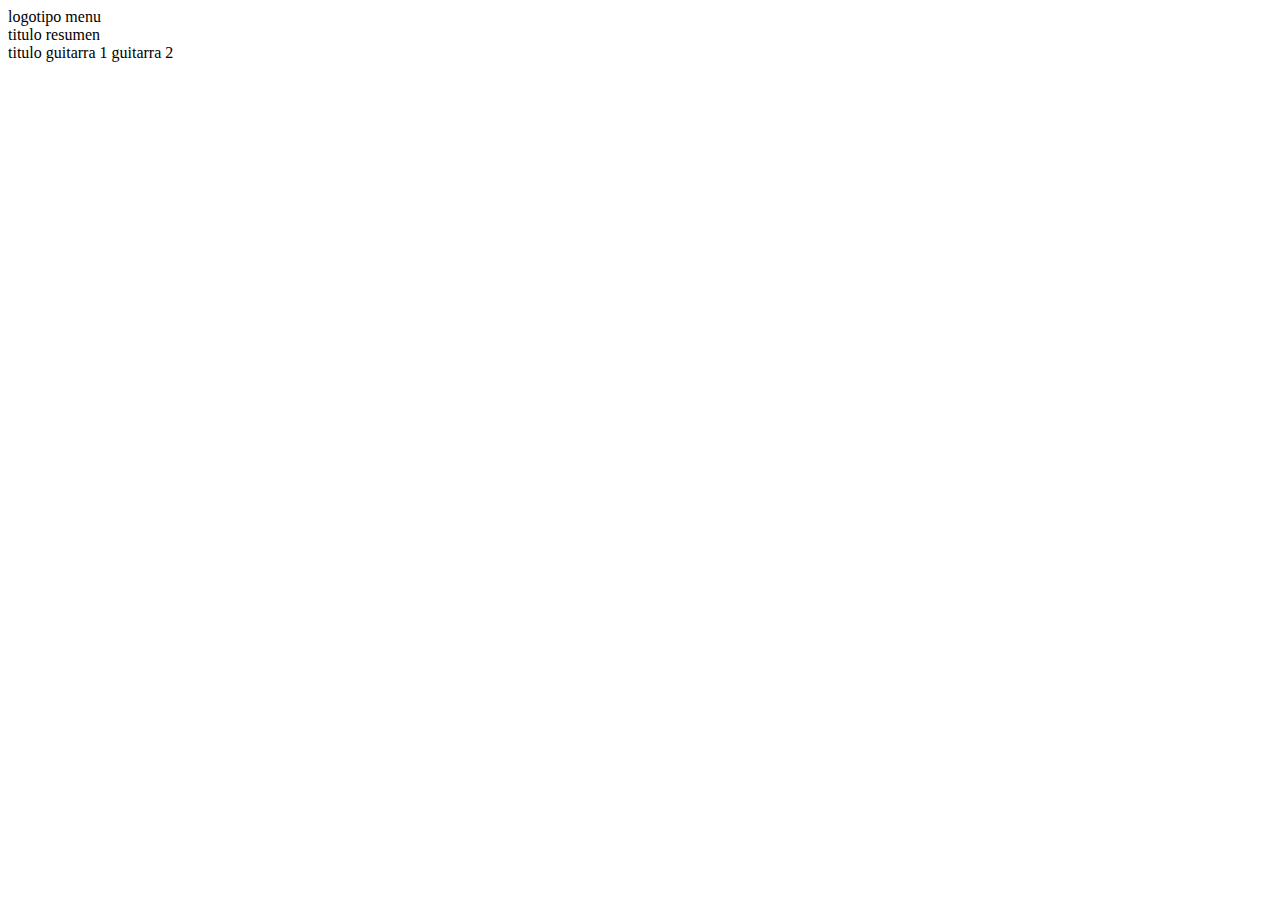
<file: index.html>
<!DOCTYPE html>
<html>
  <head>
    <title>Invie - tus mejores guitarras!!</title>
  </head>

  <body>
    <header> <!--header-->
      logotipo
      menu
    </header>
    <section> <!--portada-->
      titulo
      resumen
    </section>
    <section> <!--guitarras-->
      titulo
      guitarra 1
      guitarra 2
    </section>
  </body>
</html>
</file>
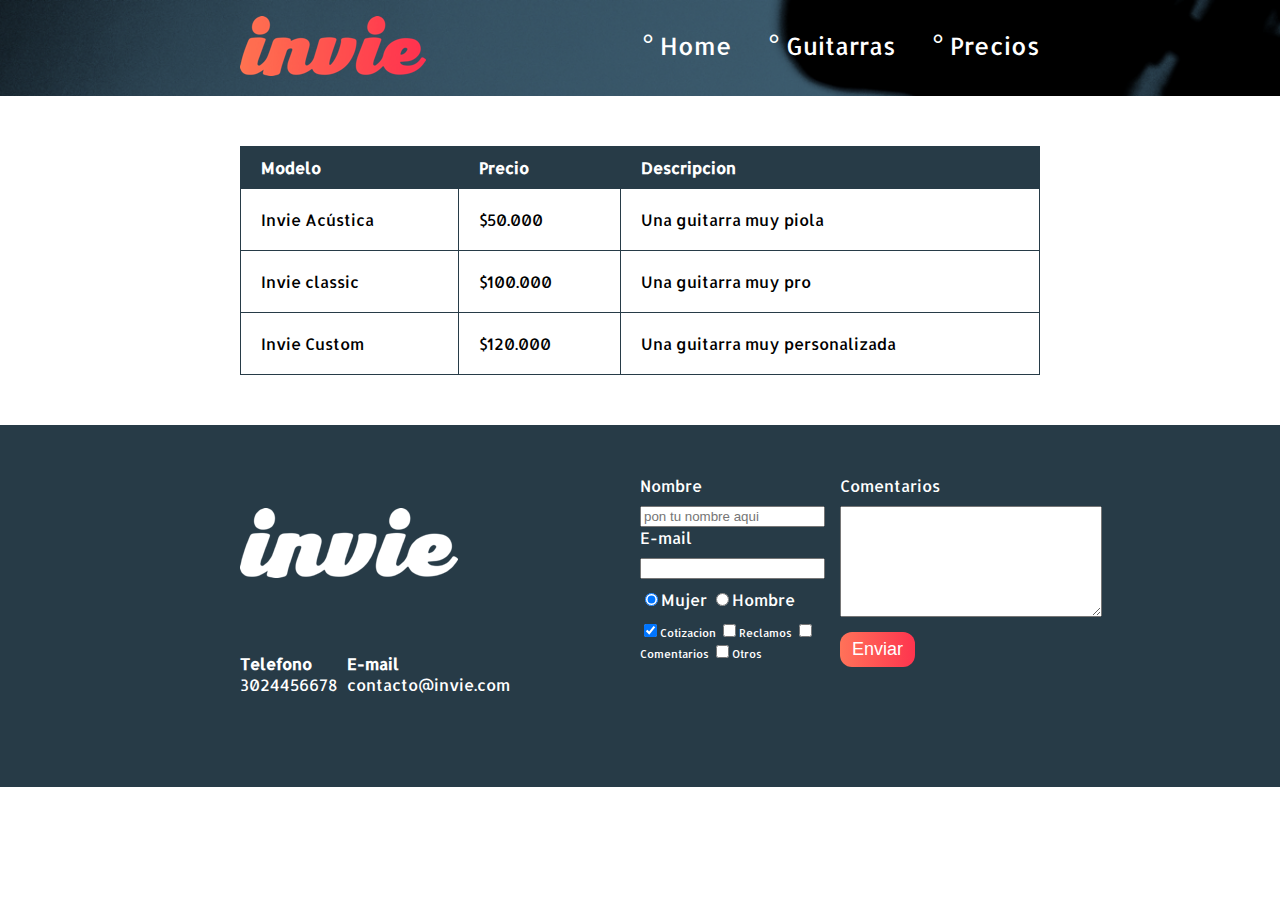
<file: precios.html>
<!DOCTYPE html>
<html>
  <head>
    <title>Precios de tus mejores guitarras!!</title>
    <meta charset="utf-8"/>
    <link href="https://fonts.googleapis.com/css?family=Montserrat:400,700|Allerta:400" rel="stylesheet">
    <link rel="stylesheet" href="css/invie.css"/>
  </head>
  <body>
    <header id="header" class="header background"> <!--header-->
      <div class="contenedor">
        <figure class="logotipo"><!-- logotipo -->
          <img src="images/invie.png" width="186" height="60" alt="Invie logotipo"/>
        </figure>
        <nav class="menu"><!-- menu -->
          <ul>
            <li>
              <a href="index.html">Home</a>
            </li>
            <li>
              <a href="index.html#guitarras">Guitarras</a>
            </li>
            <li>
              <a href="precios.html">Precios</a>
            </li>
          </ul>
        </nav>
      </div>
    </header>
    <section class="tabla">
      <div class="contenedor">
        <table>
        <thead>
          <tr>
            <th>Modelo</th>
            <th>Precio</th>
            <th>Descripcion</th>
          </tr>
        </thead>
        <tbody>
          <tr>
            <td>Invie Acústica</td>
            <td>$50.000</td>
            <td>Una guitarra muy piola</td>
          </tr>
          <tr>
            <td>Invie classic</td>
            <td>$100.000</td>
            <td>Una guitarra muy pro</td>
          </tr>
          <tr>
            <td>Invie Custom</td>
            <td>$120.000</td>
            <td>Una guitarra muy personalizada</td>
          </tr>
        </tbody>
      </table>
      </div>
    </section>
    <footer class="footer">
      <div class="contenedor">
        <div class="contacto">
          <img src="images/invie-white.png" alt="logotipo blanco"/>
          <a href="tel:+56966880294"><strong>Telefono</strong><span>3024456678</span></a>
          <a href="mailto:francisco.barrientos.inostroza@gmail.com"><strong>E-mail</strong><span>contacto@invie.com</span></a>
        </div>
      <form class="formulario">
        <div class="col1">
          <label for="nombre">Nombre</label>
          <input type="text" required id="nombre" placeholder="pon tu nombre aqui" name="nombre"/>
          <label for="email">E-mail</label>
          <input type="email" id="email" required/>
          <div class="sexo">
            <label for="mujer">
              <input type="radio" checked id="mujer" name="sexo" value="mujer"/>Mujer
            </label>
            <label for="hombre">
              <input type="radio" id="hombre" name="sexo" value="hombre"/>Hombre
            </label>
          </div>
          <div class="intereses">
            <label for="cotizacion">
              <input type="checkbox" checked id="cotizacion" name="intereses" value="cotizacion"/>Cotizacion
            </label>
            <label for="reclamos">
              <input type="checkbox" id="reclamos" name="intereses" value="reclamos"/>Reclamos
            </label>
            <label for="comentarios">
              <input type="checkbox" id="comentarios" name="intereses" value="comentarios"/>Comentarios
            </label>
            <label for="otros">
              <input type="checkbox" id="otros" name="intereses" value="otros"/>Otros
            </label>
          </div>
        </div>
        <div class="col2">
          <label for="comentarios">Comentarios</label>
          <textarea name="comentarios" id="comentarios" cols="30" rows="7"></textarea>
          <input type="submit" value="Enviar" class="boton"/>
        </div>
      </form>
    </div>
    </footer>
  </body>
</html>
</file>
<file: css/invie.css>
/* font-family: 'Allerta', sans-serif; */
/* font-family: 'Montserrat', sans-serif; */
/* *{
  width: tamaño ancho;
  height: tamaño alto;
  padding: 10px;
  padding-top: 10px;
  padding-left: 15px;
  padding-right: 13px;
  padding-bottom: 5px;
  para colocar lo mismo de arriba, se puede colocar:
  padding: 10px 13px 5px 15px;
  margin: 10px;
  padding: 10px;
  border: 2px solid red;
} */

body{
  font-family: 'Allerta', sans-serif;
  margin: 0;
}

table{
  width: 100%;/*100 por ciento el ancho del padre!*/
}
th{
  background: #273b47;
  color: white;
}

td{
  padding: 20px;
}
th{
  padding: 10px 20px;
  text-align: left;
}

table,td,th{
  border: 1px solid #273b47;
  border-collapse: collapse;
}
input, textarea{
  outline: 0;
}
input:focus, textarea:focus{
  background: lightgray;
}
.background{
  background-image: url("../images/background.png");
  background-size: cover;
}
.contenedor{
  width: 800px;
  margin: auto;
  position: relative;
}
.titulo{
  font-size: 70px;
  font-family: 'Montserrat', sans-serif;
  margin-bottom: 0;
  margin-top: 70px;
}
.titulo span{
  text-decoration: underline;
}
.title-a{
  font-size: 24px;
  margin-top: 0;
}

.guitarras{
  color: #1F313C;
  margin-bottom: 60px;
}

.guitarras h2{
  font-size: 35px;
  font-family: 'Montserrat', sans-serif;
}
.title-b{
  font-size: 50px;
  margin-bottom: 20px
}

.portada {
  /* background-image: ruta de la imagen
  pero la ruta se debe llamar como url,
  cuando se tiene que devolver en carpetas
  se colocan ../nueva ruta*/

  color: white;
  padding: 20px;
  height: 500px;
}



.boton{
  margin-bottom: 70px;
  border-radius: 12px;
  background: #fd324e;
  color: white;
  text-decoration: none;
  border: none;
  padding: 7px 12px;
  cursor: pointer;
  font-size: 18px;
  background: linear-gradient(to left,#fe344e,#ff7259);
}
.menu{
  font-size: 24px;
  display: inline-block;
  position: absolute;
  right: 0
}

.menu li{
  display: inline-block;
  margin-left: 30px;
}

.menu li::before{
  content:'°';
  font-size: 30px;
  color: white;
}
.menu a{
  color: white;
  text-decoration: none;
}

.logotipo{
  display: inline-block;
  margin-left: 0;
}




.derecha{
  float: right;
  position: relative;
  top: -127px;
}

.izquierda{
  float: left;
  position: relative;
}

.guitarra{
  margin: 10px 10px 40px 10px;
  padding: 10px;
  /* overflow: hidden; */
  border: 1px solid #1F313C;
  border-radius: 8px;
}
.guitarra.b{
  height: 190px;
}

.guitarra ol{
  padding: 0;
}

.contenedor-guitarra-b{
  margin-left: 370px;
  position: relative;
  bottom: 90px;
}

.contenedor-guitarra-a{
  padding-left: 20px;
}

.header{
  position: relative;
}

.footer{
  background: #273b47;
  padding: 50px 10px;
}

.contacto{
display: flex;
width: 300px;
flex-wrap: wrap;
align-items: center;
}

.contacto img{
  display: block;
  /*con esto hacemos que todos los elementos siguiente
  a la imagen, se ubiquen abajo*/
}
.contacto strong{
  display: block;
}

.contacto a {
  color: white;
  text-decoration:none;
  margin: 10px 10px 10px 0;
}
.footer .contenedor{
  display: flex;
  justify-content: space-between;
}

.formulario{
  display: flex;
  width: 400px;
  color: white;
}

.col1, .col2{
  display: flex;
  flex-direction: column;
}
.col1{
  margin-right: 15px;
}
.col2{
  align-items: flex-start;
}
.col2 .boton{
  margin-top:15px;
}
.intereses label{
  font-size: 11px;
}
.formulario label, .sexo, .intereses{
  margin-bottom: 10px;
}

.sexo{
  margin-top: 10px;
}
.tabla{
  margin: 50px 0;
}
</file>
